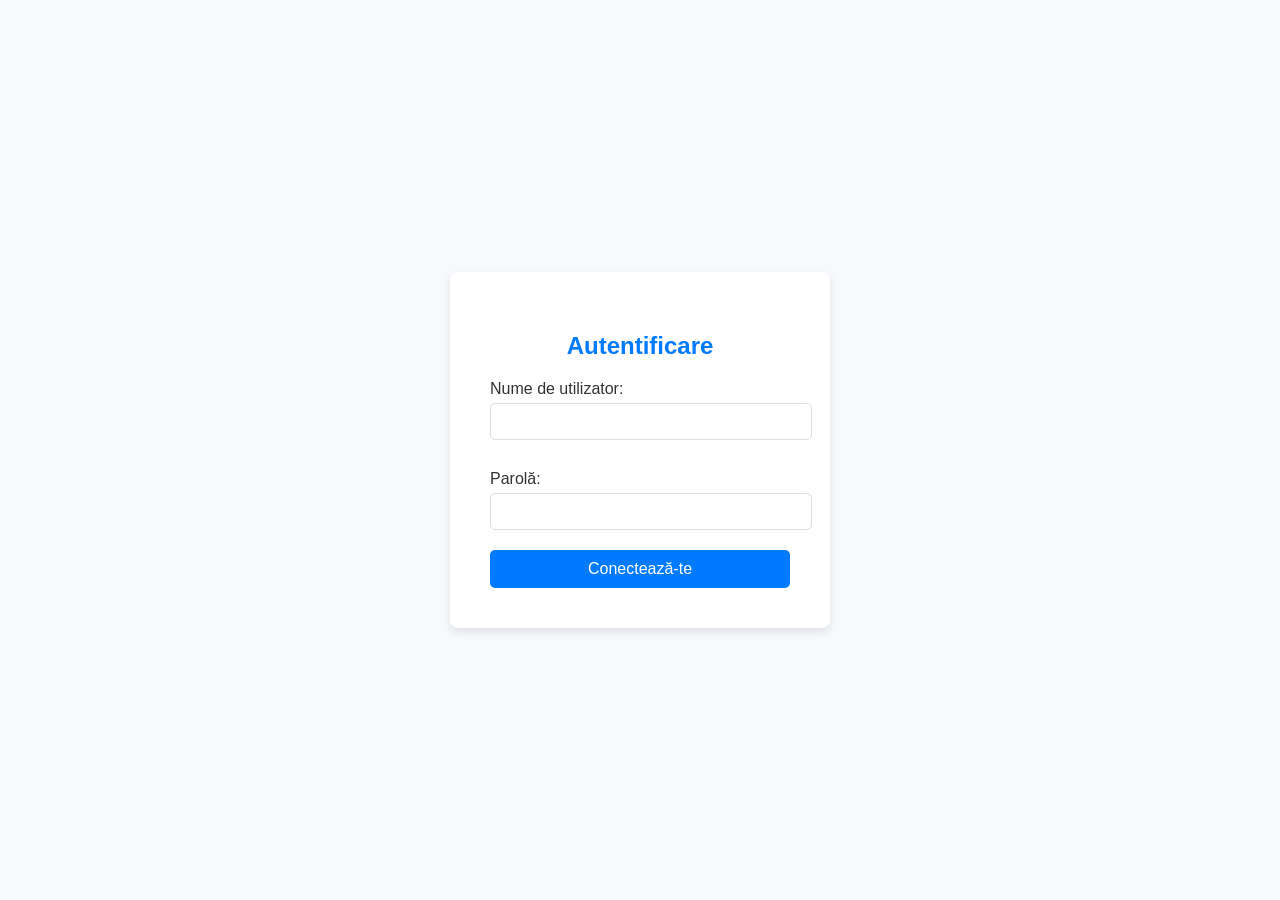
<file: index.html>
<!DOCTYPE html>
<html lang="ro">
<head>
    <meta charset="UTF-8">
    <meta name="viewport" content="width=device-width, initial-scale=1.0">
    <title>Autentificare</title>
    <link rel="stylesheet" href="index.css">
</head>
<body>
    <div class="login-container">
        <h2>Autentificare</h2>
        <form id="loginForm" onsubmit="return handleLogin()">
            <label for="username">Nume de utilizator:</label>
            <input type="text" id="username" name="username" required>

            <label for="password">Parolă:</label>
            <input type="password" id="password" name="password" required>

            <button type="submit">Conectează-te</button>
        </form>
        <p id="error-message" class="error-message" style="display: none;">Nume de utilizator sau parolă incorectă</p>
    </div>
    
    <script src="index.js"></script>
</body>
</html>
</file>
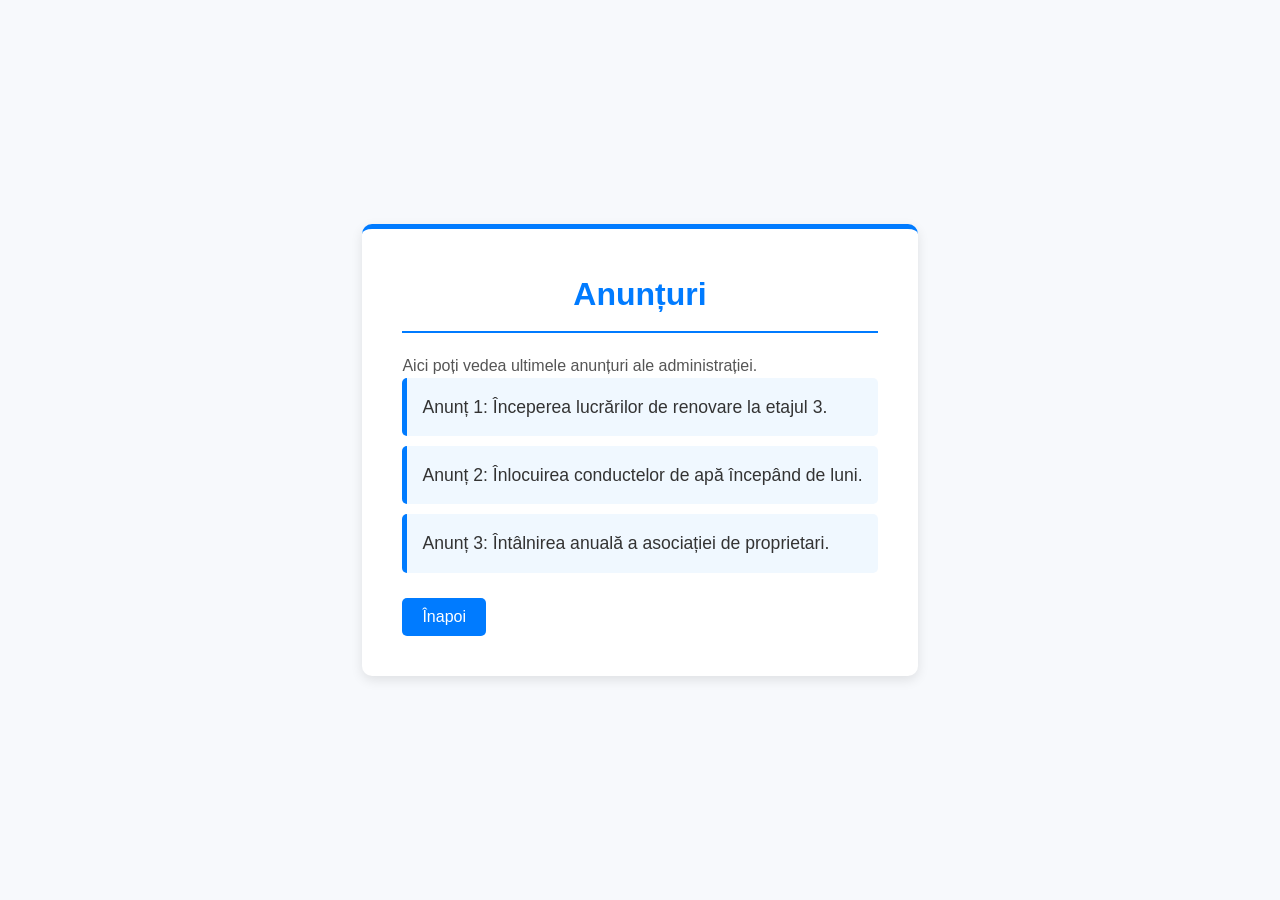
<file: announcements.html>
<!DOCTYPE html>
<html lang="ro">
<head>
    <meta charset="UTF-8">
    <meta name="viewport" content="width=device-width, initial-scale=1.0">
    <title>Anunțuri</title>
    <link rel="stylesheet" href="announcements.css">
</head>
<body>
    <div class="container">
        <h2>Anunțuri</h2>
        <p>Aici poți vedea ultimele anunțuri ale administrației.</p>
        
        <ul>
            <li>Anunț 1: Începerea lucrărilor de renovare la etajul 3.</li>
            <li>Anunț 2: Înlocuirea conductelor de apă începând de luni.</li>
            <li>Anunț 3: Întâlnirea anuală a asociației de proprietari.</li>
        </ul>

        <button class="back-button" onclick="window.history.back()">Înapoi</button>
    </div>
</body>
</html>
</file>
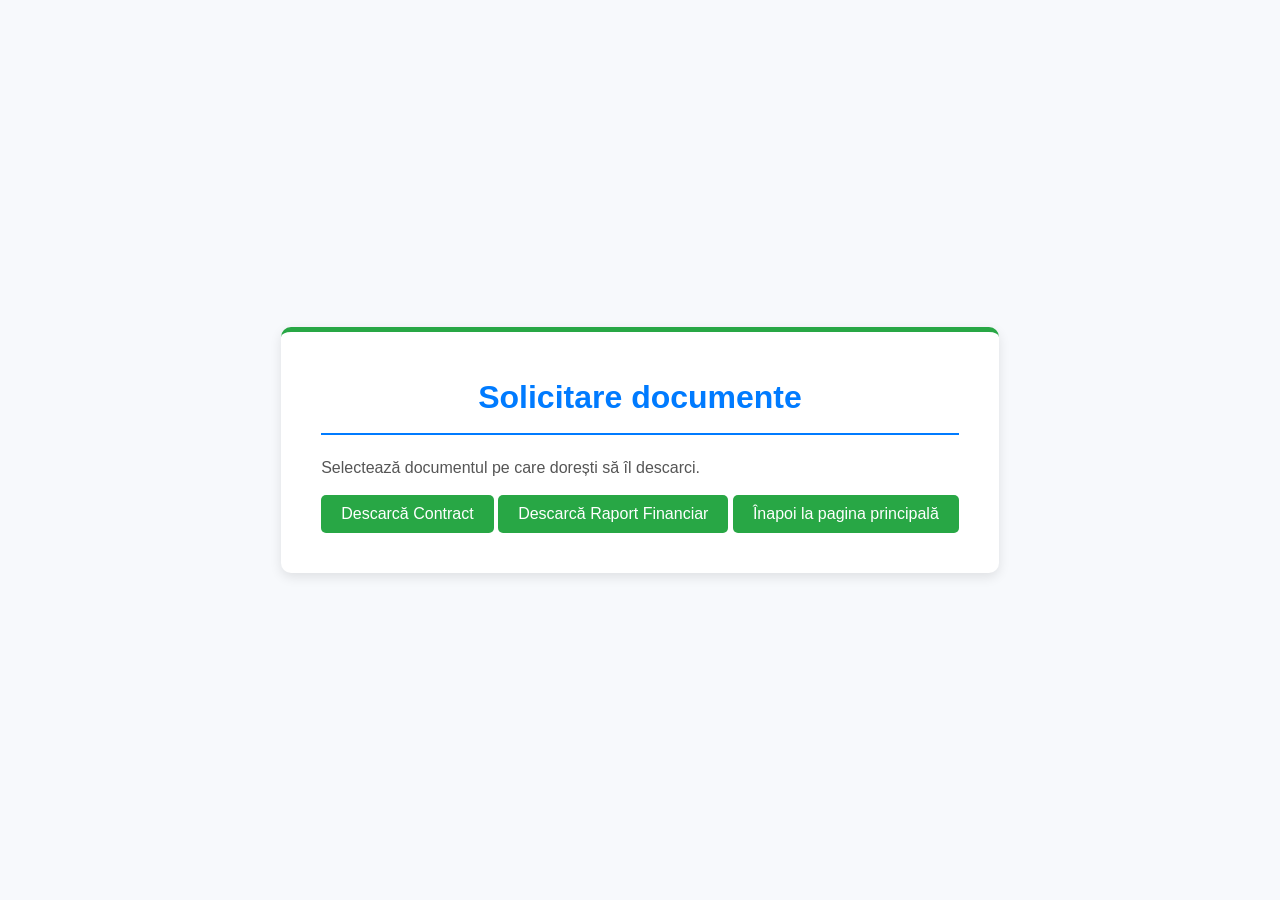
<file: document_requests.html>
<!DOCTYPE html>
<html lang="ro">
<head>
    <meta charset="UTF-8">
    <meta name="viewport" content="width=device-width, initial-scale=1.0">
    <title>Solicitare documente</title>
    <link rel="stylesheet" href="document_requests.css">
</head>
<body>
    <div class="container">
        <h2>Solicitare documente</h2>
        <p>Selectează documentul pe care dorești să îl descarci.</p>

        <button onclick="downloadDocument('contract')">Descarcă Contract</button>
        <button onclick="downloadDocument('raport')">Descarcă Raport Financiar</button>

        <p id="downloadMessage" style="display: none;">Documentul a fost descărcat cu succes.</p>
        <button id="backButton" onclick="window.location.href='login1.html'">Înapoi la pagina principală</button>
    </div>

    <script src="document_requests.js"></script>
</body>
</html>
</file>
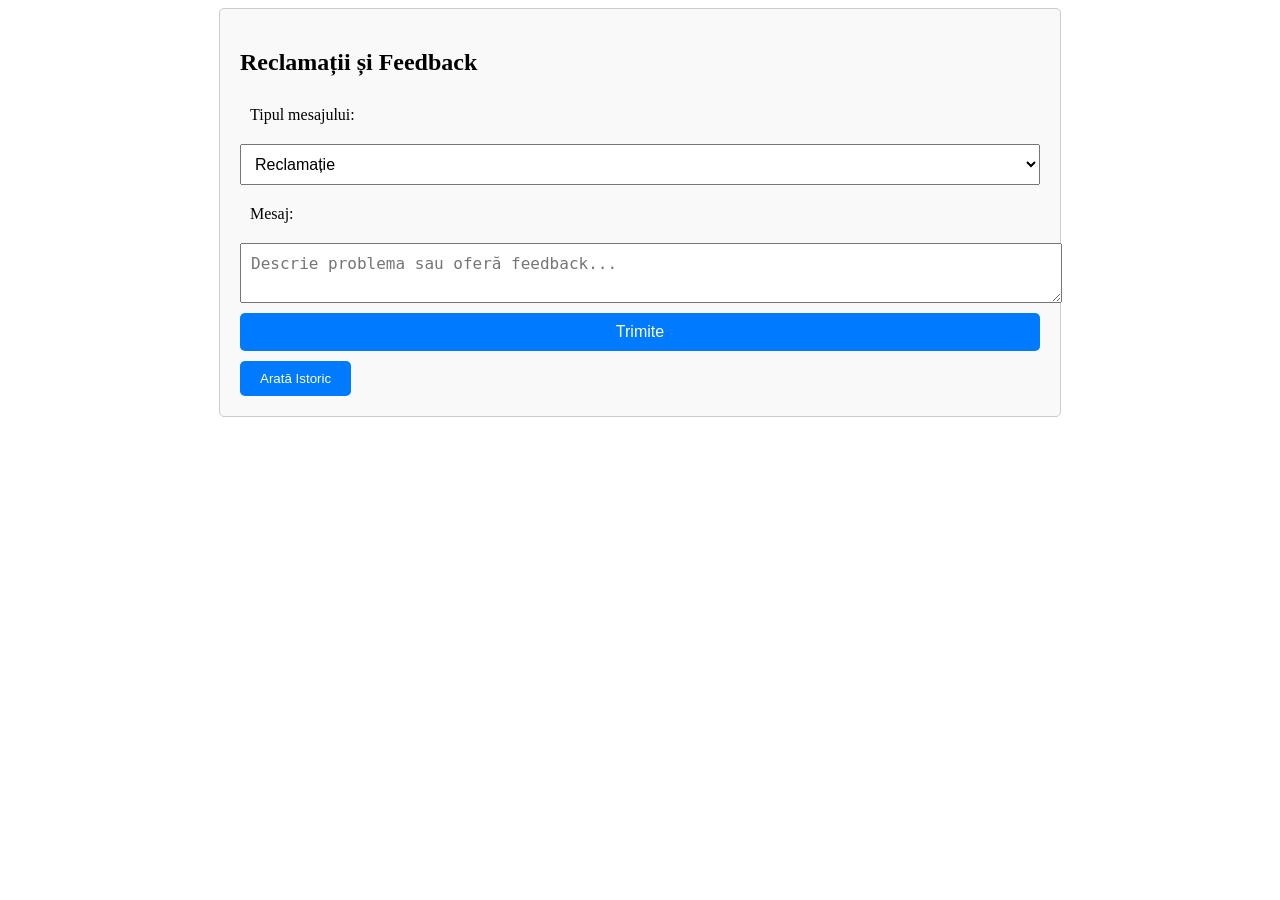
<file: feedback.html>
<!DOCTYPE html>
<html lang="ro">
<head>
    <meta charset="UTF-8">
    <meta name="viewport" content="width=device-width, initial-scale=1.0">
    <title>Reclamații și Feedback</title>
    <link rel="stylesheet" href="feedback.css">
</head>
<body>
    <div class="container">
        <h2>Reclamații și Feedback</h2>
        <form id="feedbackForm" onsubmit="return submitFeedback()">
            <label for="type">Tipul mesajului:</label>
            <select id="type" name="type" required>
                <option value="reclamatie">Reclamație</option>
                <option value="feedback">Feedback</option>
            </select>

            <label for="message">Mesaj:</label>
            <textarea id="message" name="message" placeholder="Descrie problema sau oferă feedback..." required></textarea>

            <button type="submit">Trimite</button>
        </form>

        <!-- Buton pentru istoricul reclamațiilor -->
        <button onclick="showFeedbackHistory()">Arată Istoric</button>

        <!-- Pop-up pentru afișarea istoricului -->
        <div id="feedbackHistoryModal" class="modal" style="display: none;">
            <div class="modal-content">
                <span class="close-button" onclick="closeFeedbackHistory()">&times;</span>
                <h3>Istoric Reclamații și Feedback</h3>
                <ul id="feedbackHistoryList">
                    <!-- Istoricul este generat dinamic -->
                </ul>
            </div>
        </div>
    </div>

    <script src="feedback.js"></script>
</body>
</html>
</file>
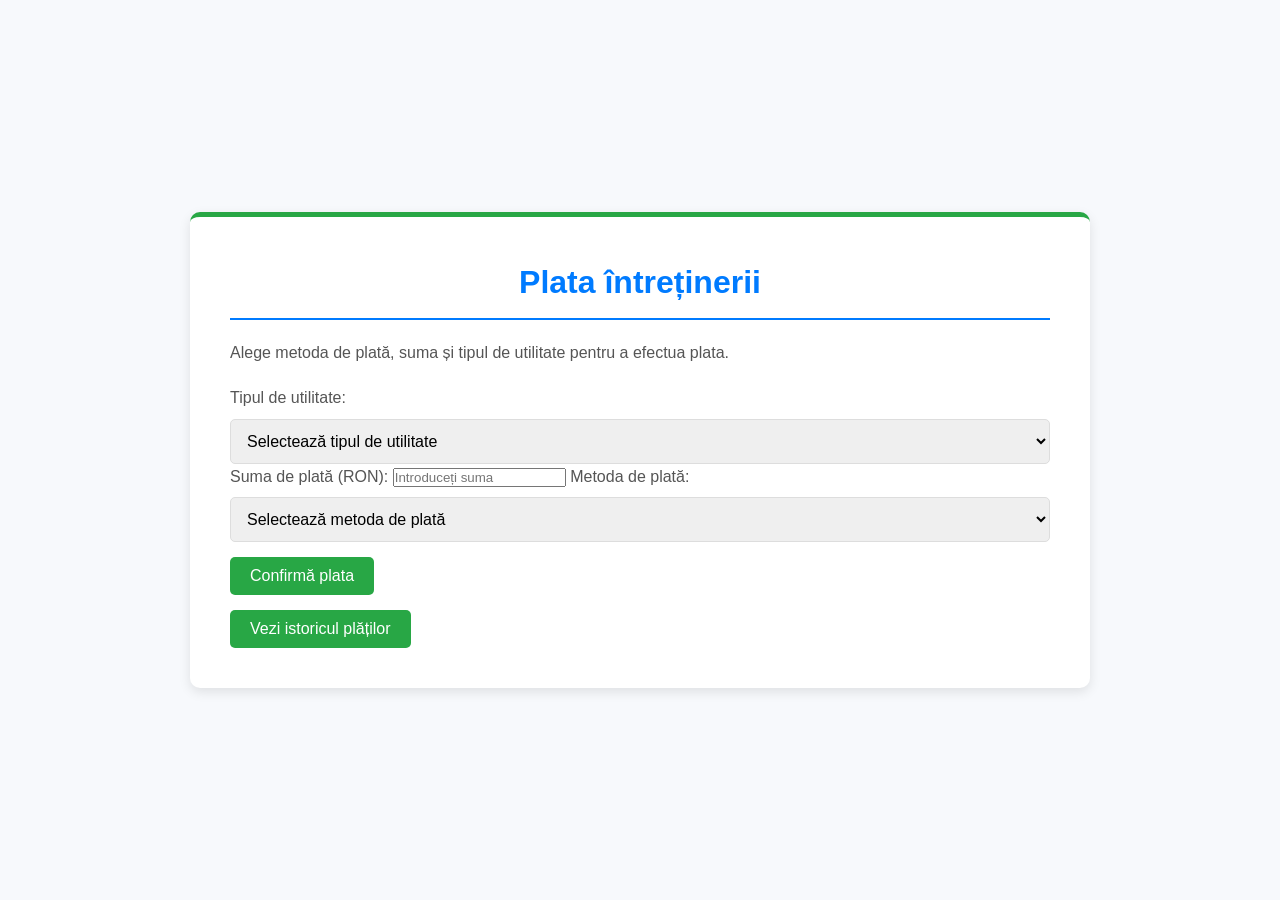
<file: maintenance_payment.html>
<!DOCTYPE html>
<html lang="ro">
<head>
    <meta charset="UTF-8">
    <meta name="viewport" content="width=device-width, initial-scale=1.0">
    <title>Plata întreținerii</title>
    <link rel="stylesheet" href="maintenance_payment.css">
</head>
<body>
    <div class="container">
        <h2>Plata întreținerii</h2>
        <p>Alege metoda de plată, suma și tipul de utilitate pentru a efectua plata.</p>
        
        <form id="paymentForm" onsubmit="return processPayment()">
            <label for="utilityType">Tipul de utilitate:</label>
            <select id="utilityType" name="utilityType" required>
                <option value="">Selectează tipul de utilitate</option>
                <option value="apa">Apă</option>
                <option value="gaz">Gaz</option>
                <option value="electricitate">Electricitate</option>
                <option value="intretinere_generala">Întreținere Generală</option>
            </select>

            <label for="amount">Suma de plată (RON):</label>
            <input type="number" id="amount" name="amount" min="1" placeholder="Introduceți suma" required>

            <label for="method">Metoda de plată:</label>
            <select id="method" name="method" onchange="togglePaymentFields()" required>
                <option value="">Selectează metoda de plată</option>
                <option value="card">Card de credit</option>
                <option value="transfer">Transfer bancar</option>
            </select>

            <!-- Câmpurile pentru Card de Credit -->
            <div id="cardFields" style="display: none;">
                <label for="cardNumber">Număr de card:</label>
                <input type="text" id="cardNumber" name="cardNumber" pattern="[0-9]{16}" placeholder="1234 5678 9012 3456">

                <label for="expiryDate">Data de expirare:</label>
                <input type="text" id="expiryDate" name="expiryDate" placeholder="MM/YY" pattern="(0[1-9]|1[0-2])\/[0-9]{2}">

                <label for="cvv">CVV:</label>
                <input type="text" id="cvv" name="cvv" pattern="[0-9]{3}" placeholder="123">
            </div>

            <!-- Câmpurile pentru Transfer Bancar -->
            <div id="transferFields" style="display: none;">
                <p>Detalii pentru transfer bancar:</p>
                <p><strong>IBAN:</strong> RO49 AAAA 1B31 0075 9384 0000</p>
                <p><strong>Banca:</strong> Banca Exemple SA</p>
            </div>

            <button type="submit">Confirmă plata</button>
        </form>

        <p id="confirmationMessage" style="display: none;"></p>
        <button id="downloadReceipt" style="display: none;" onclick="downloadReceipt()">Descarcă chitanța</button>
        <button id="backToMain" style="display: none;" onclick="window.location.href='login1.html'">Înapoi la pagina principală</button>
        <button onclick="window.location.href='payment_history.html'">Vezi istoricul plăților</button>

    </div>

    <script src="maintenance_payment.js"></script>
</body>
</html>
</file>
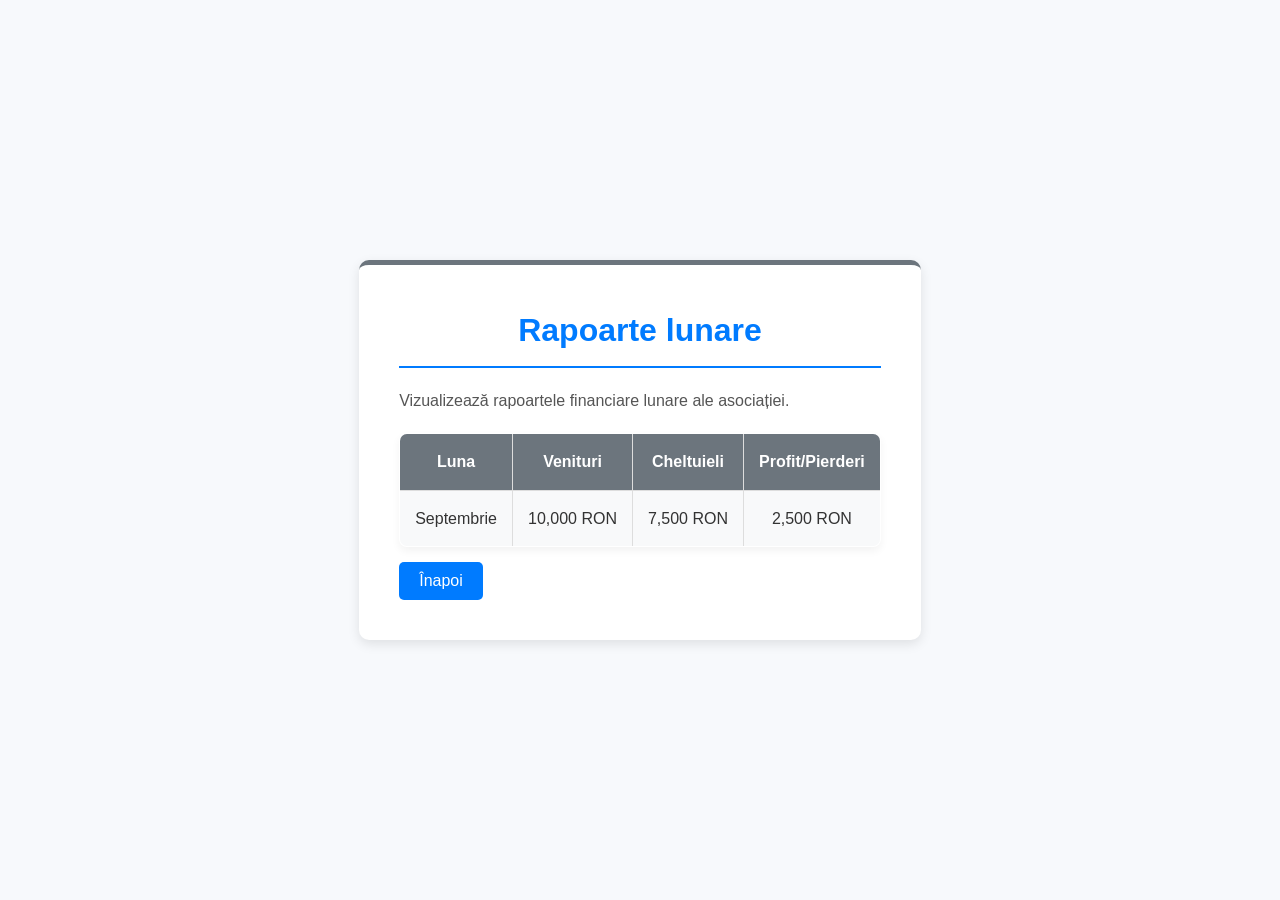
<file: monthly_reports.html>
<!DOCTYPE html>
<html lang="ro">
<head>
    <meta charset="UTF-8">
    <meta name="viewport" content="width=device-width, initial-scale=1.0">
    <title>Rapoarte lunare</title>
    <link rel="stylesheet" href="monthly_reports.css">
</head>
<body>
    <div class="container">
        <h2>Rapoarte lunare</h2>
        <p>Vizualizează rapoartele financiare lunare ale asociației.</p>
        
        <table>
            <tr>
                <th>Luna</th>
                <th>Venituri</th>
                <th>Cheltuieli</th>
                <th>Profit/Pierderi</th>
            </tr>
            <tr>
                <td>Septembrie</td>
                <td>10,000 RON</td>
                <td>7,500 RON</td>
                <td>2,500 RON</td>
            </tr>
            <!-- Mai multe rânduri pot fi adăugate aici -->
        </table>

        <button class="back-button" onclick="window.history.back()">Înapoi</button>
    </div>
</body>
</html>
</file>
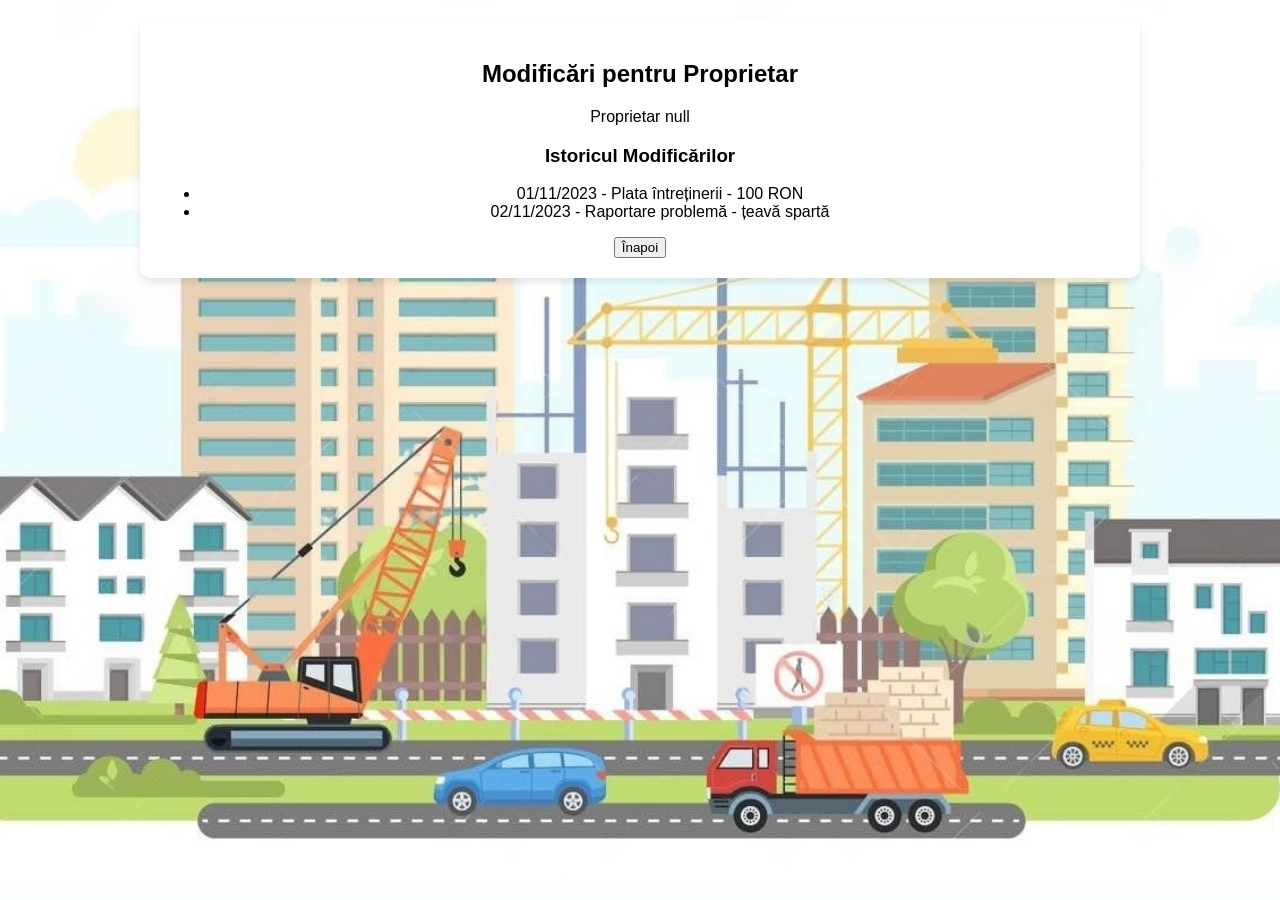
<file: owner_details.html>
<!DOCTYPE html>
<html lang="ro">
<head>
    <meta charset="UTF-8">
    <meta name="viewport" content="width=device-width, initial-scale=1.0">
    <title>Detalii Proprietar</title>
    <link rel="stylesheet" href="styles.css">
</head>
<body>
    <div class="container">
        <h2>Modificări pentru Proprietar</h2>
        <p id="owner-name">Proprietar</p>

        <h3>Istoricul Modificărilor</h3>
        <ul id="modification-list">
            <!-- Lista de modificări pentru acest proprietar -->
            <li>01/11/2023 - Plata întreținerii - 100 RON</li>
            <li>02/11/2023 - Raportare problemă - țeavă spartă</li>
            <!-- Alte modificări -->
        </ul>

        <button onclick="window.history.back()">Înapoi</button>
    </div>

    <script>
        // Script pentru preluarea detaliilor în funcție de parametru
        document.addEventListener("DOMContentLoaded", () => {
            const urlParams = new URLSearchParams(window.location.search);
            const ownerId = urlParams.get("ownerId");
            const ownerName = `Proprietar ${ownerId}`;
            document.getElementById("owner-name").innerText = ownerName;
        });
    </script>
</body>
</html>
</file>
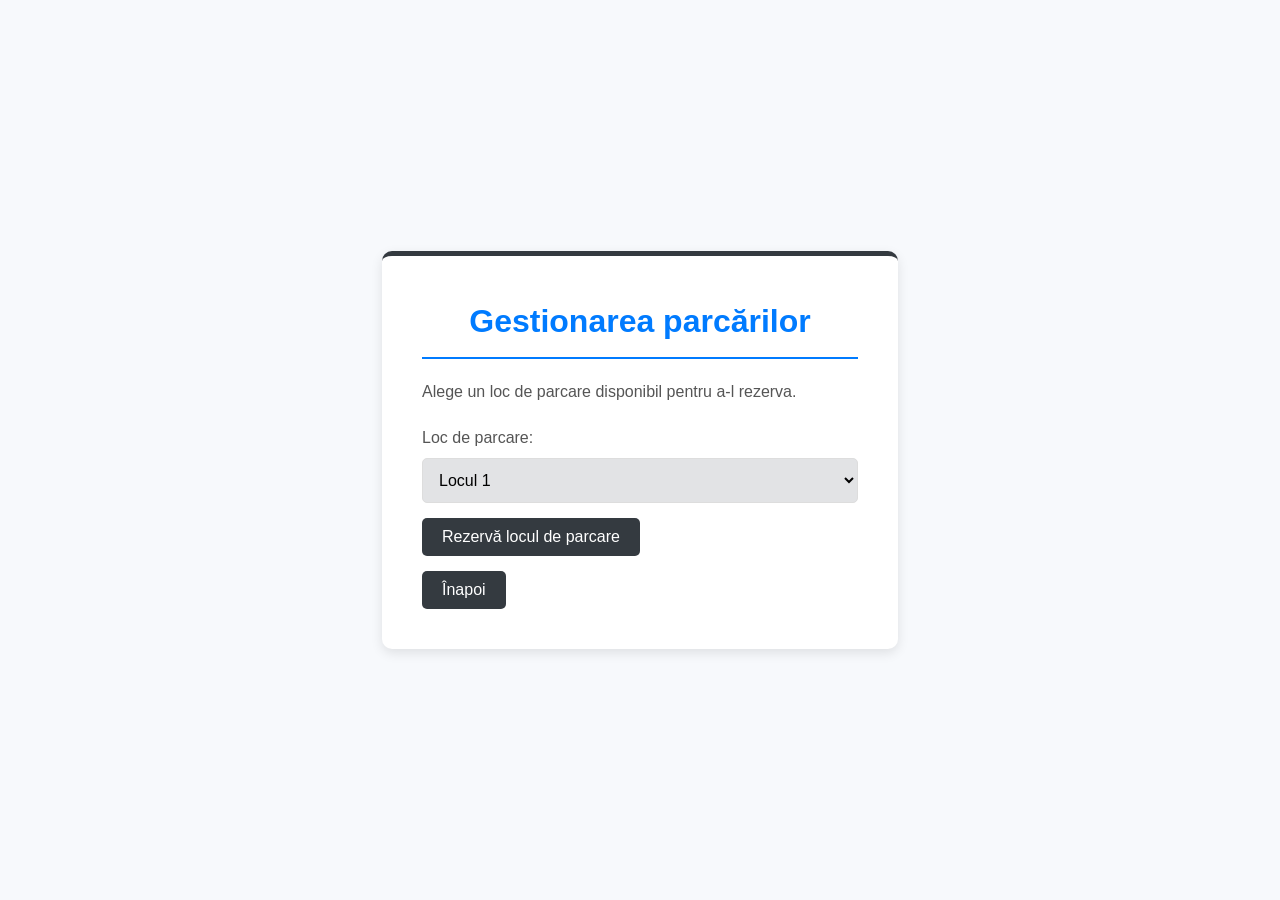
<file: parking_management.html>
<!DOCTYPE html>
<html lang="ro">
<head>
    <meta charset="UTF-8">
    <meta name="viewport" content="width=device-width, initial-scale=1.0">
    <title>Gestionarea parcărilor</title>
    <link rel="stylesheet" href="parking_management.css">
</head>
<body>
    <div class="container">
        <h2>Gestionarea parcărilor</h2>
        <p>Alege un loc de parcare disponibil pentru a-l rezerva.</p>
        
        <form action="#" method="post">
            <label for="parking_spot">Loc de parcare:</label>
            <select id="parking_spot" name="parking_spot">
                <option value="1">Locul 1</option>
                <option value="2">Locul 2</option>
                <option value="3">Locul 3</option>
                <!-- Alte locuri de parcare -->
            </select>

            <button type="submit">Rezervă locul de parcare</button>
        </form>

        <button class="back-button" onclick="window.history.back()">Înapoi</button>
    </div>
</body>
</html>
</file>
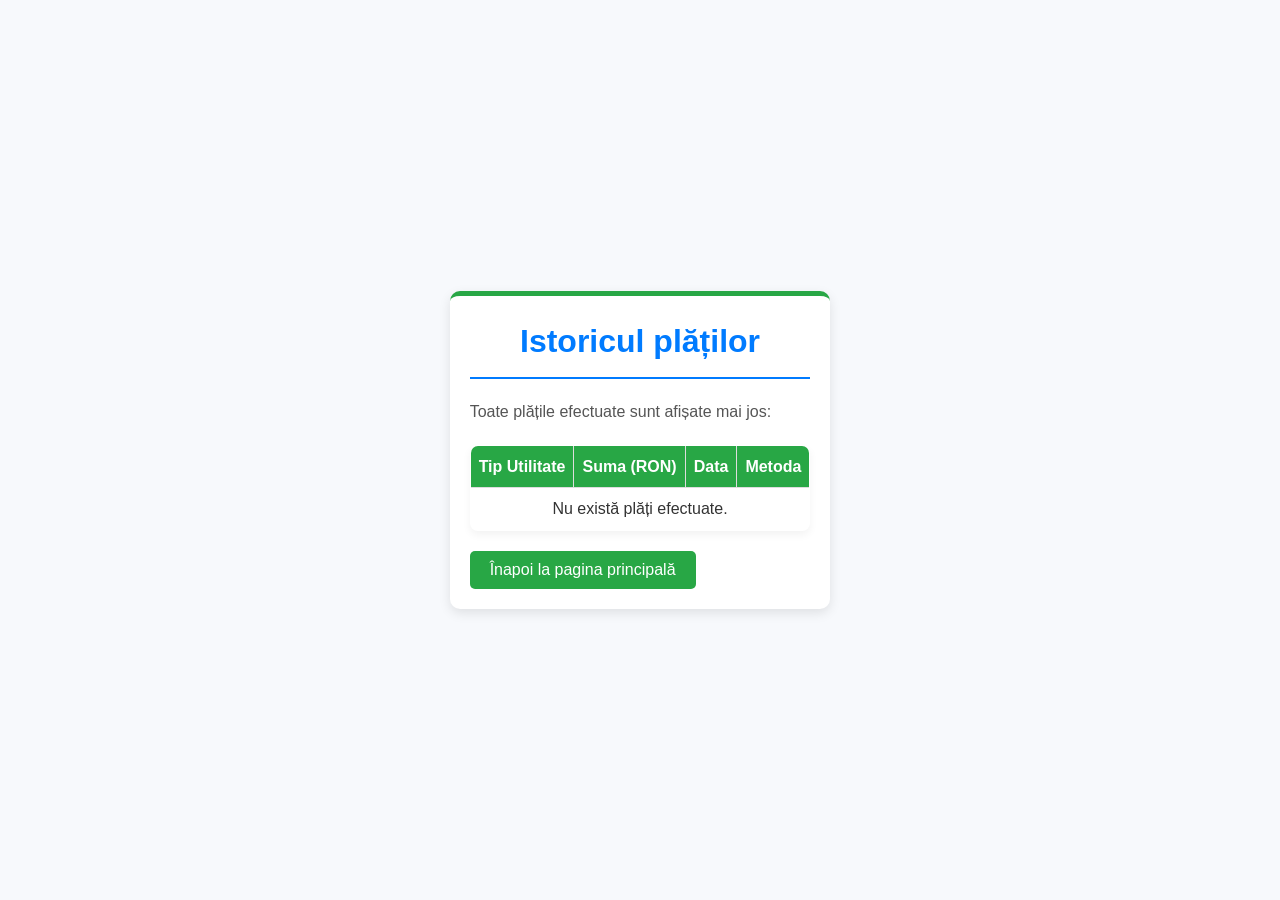
<file: payment_history.html>
<!DOCTYPE html>
<html lang="ro">
<head>
    <meta charset="UTF-8">
    <meta name="viewport" content="width=device-width, initial-scale=1.0">
    <title>Istoricul plăților</title>
    <link rel="stylesheet" href="payment_history.css">
</head>
<body>
    <div class="container">
        <h2>Istoricul plăților</h2>
        <p>Toate plățile efectuate sunt afișate mai jos:</p>

        <table id="paymentTable">
            <thead>
                <tr>
                    <th>Tip Utilitate</th>
                    <th>Suma (RON)</th>
                    <th>Data</th>
                    <th>Metoda</th>
                </tr>
            </thead>
            <tbody>
                <!-- Rândurile sunt generate din Local Storage -->
            </tbody>
        </table>

        <button onclick="window.location.href='login1.html'">Înapoi la pagina principală</button>
    </div>

    <script src="payment_history.js"></script>
</body>
</html>
</file>
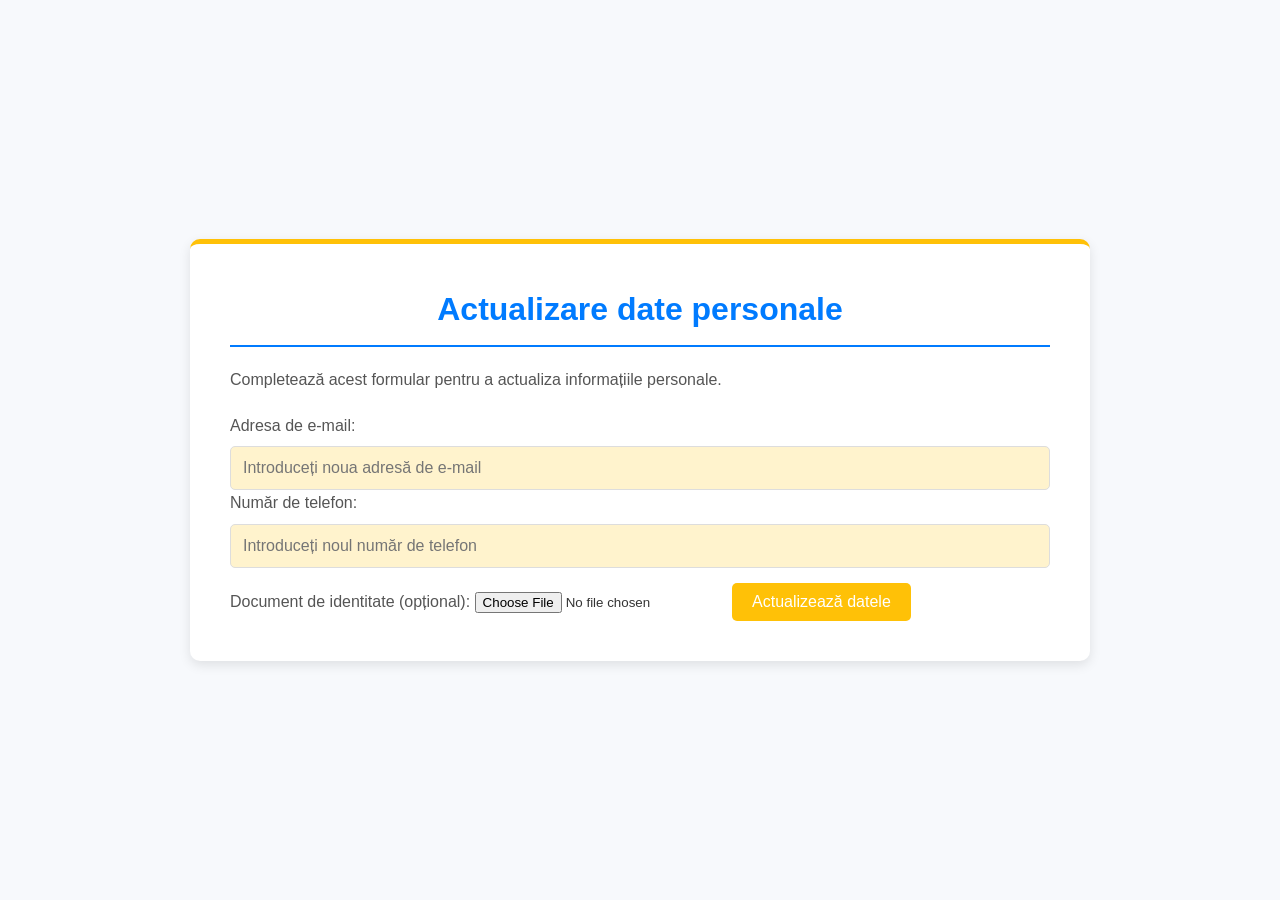
<file: personal_data_update.html>
<!DOCTYPE html>
<html lang="ro">
<head>
    <meta charset="UTF-8">
    <meta name="viewport" content="width=device-width, initial-scale=1.0">
    <title>Actualizare date personale</title>
    <link rel="stylesheet" href="personal_data_update.css">
</head>
<body>
    <div class="container">
        <h2>Actualizare date personale</h2>
        <p>Completează acest formular pentru a actualiza informațiile personale.</p>

        <form id="updateForm" onsubmit="return updateData()">
            <label for="email">Adresa de e-mail:</label>
            <input type="email" id="email" name="email" placeholder="Introduceți noua adresă de e-mail" required>

            <label for="phone">Număr de telefon:</label>
            <input type="text" id="phone" name="phone" placeholder="Introduceți noul număr de telefon" required>

            <label for="idProof">Document de identitate (opțional):</label>
            <input type="file" id="idProof" name="idProof" accept="image/*">

            <button type="submit">Actualizează datele</button>
        </form>

        <!-- Mesajul de succes care va apărea după trimitere -->
        <p id="updateMessage" style="display: none; color: green; font-weight: bold;">Datele au fost actualizate cu succes!</p>
        <button id="backButton" onclick="window.location.href='index.html'" style="display: none;">Înapoi la pagina principală</button>
    </div>

    <script src="personal_data_update.js"></script>
</body>
</html>
</file>
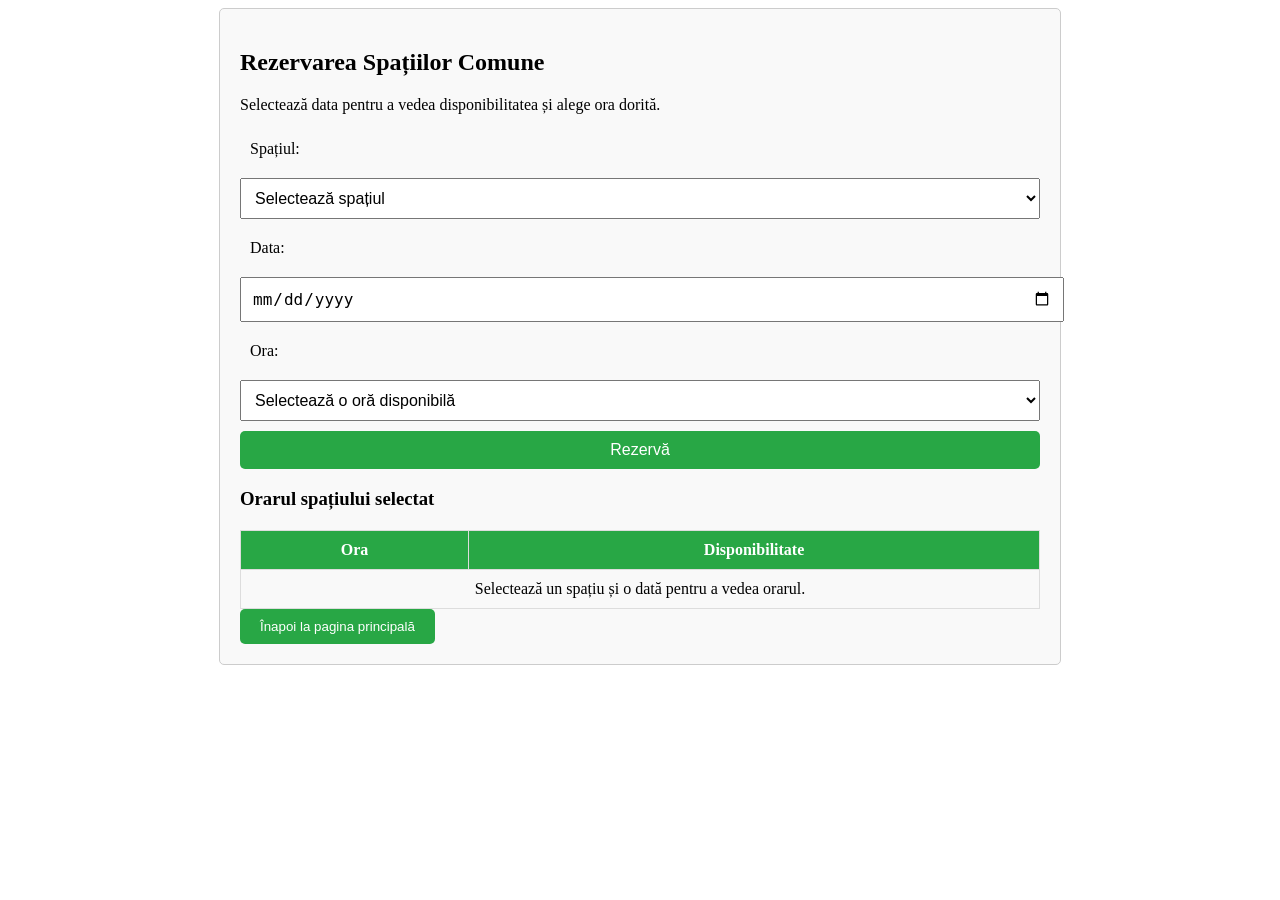
<file: reservations.html>
<!DOCTYPE html>
<html lang="ro">
<head>
    <meta charset="UTF-8">
    <meta name="viewport" content="width=device-width, initial-scale=1.0">
    <title>Rezervarea Spațiilor Comune</title>
    <link rel="stylesheet" href="reservations.css">
</head>
<body>
    <div class="container">
        <h2>Rezervarea Spațiilor Comune</h2>
        <p>Selectează data pentru a vedea disponibilitatea și alege ora dorită.</p>

        <!-- Formular pentru selectarea spațiului și datei -->
        <form id="reservationForm" onsubmit="return makeReservation()">
            <label for="space">Spațiul:</label>
            <select id="space" name="space" required onchange="updateSchedule()">
                <option value="">Selectează spațiul</option>
                <option value="sala_evenimente">Sală de evenimente</option>
                <option value="teren_sport">Teren de sport</option>
            </select>

            <label for="date">Data:</label>
            <input type="date" id="date" name="date" required onchange="updateSchedule()">

            <label for="time">Ora:</label>
            <select id="time" name="time" required>
                <option value="">Selectează o oră disponibilă</option>
            </select>

            <button type="submit">Rezervă</button>
        </form>

        <!-- Tabel pentru afișarea disponibilității -->
        <h3>Orarul spațiului selectat</h3>
        <table id="scheduleTable">
            <thead>
                <tr>
                    <th>Ora</th>
                    <th>Disponibilitate</th>
                </tr>
            </thead>
            <tbody>
                <!-- Conținut generat din JavaScript -->
            </tbody>
        </table>
        <button onclick="window.location.href='index.html'">Înapoi la pagina principală</button>
    </div>

    <script src="reservations.js"></script>
</body>
</html>
</file>
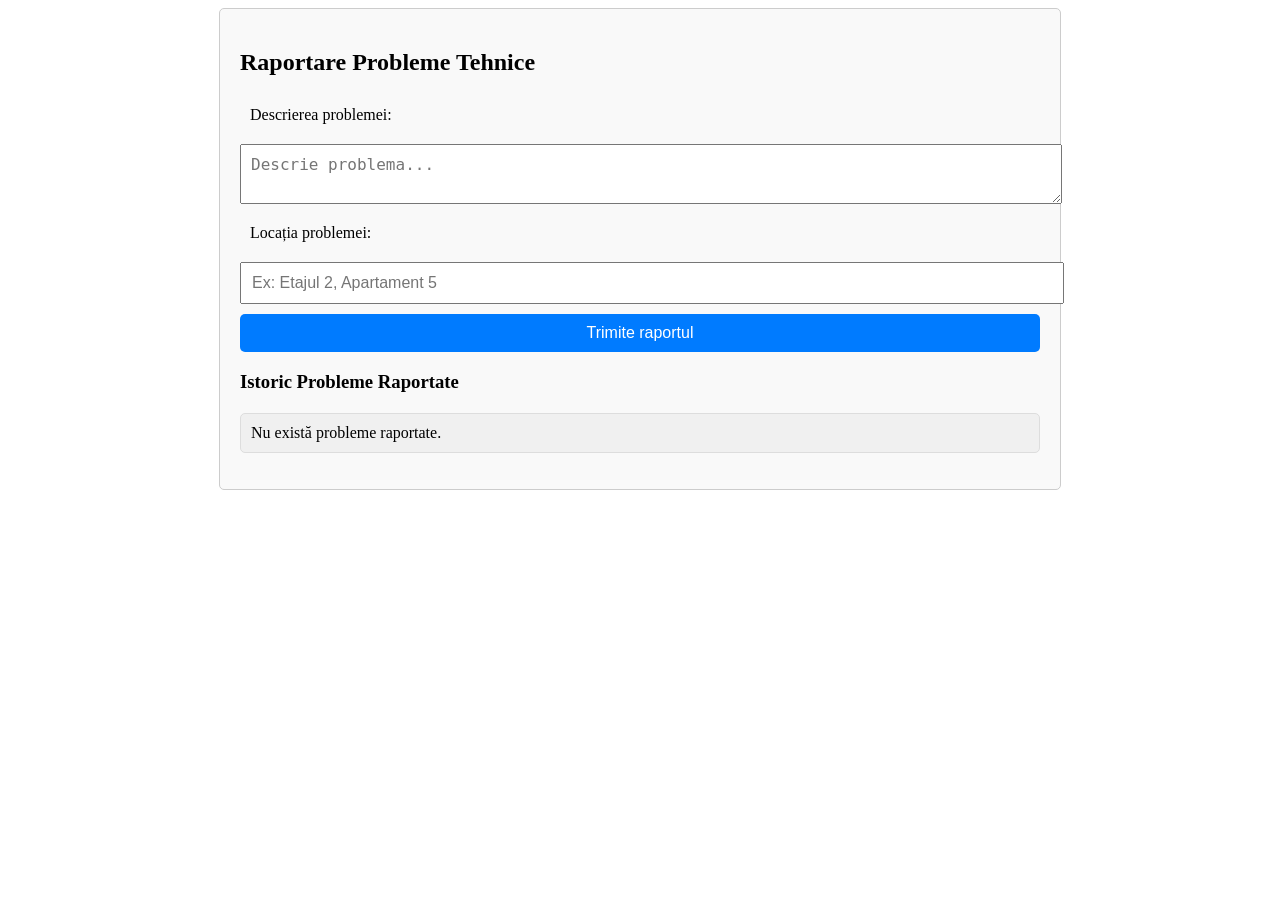
<file: technical_issues.html>
<!DOCTYPE html>
<html lang="ro">
<head>
    <meta charset="UTF-8">
    <meta name="viewport" content="width=device-width, initial-scale=1.0">
    <title>Raportare Probleme Tehnice</title>
    <link rel="stylesheet" href="technical_issues.css">
</head>
<body>
    <div class="container">
        <h2>Raportare Probleme Tehnice</h2>
        <form id="reportForm" onsubmit="return reportIssue()">
            <label for="description">Descrierea problemei:</label>
            <textarea id="description" name="description" placeholder="Descrie problema..." required></textarea>

            <label for="location">Locația problemei:</label>
            <input type="text" id="location" name="location" placeholder="Ex: Etajul 2, Apartament 5" required>

            <button type="submit">Trimite raportul</button>
        </form>

        <!-- Istoric Probleme -->
        <h3>Istoric Probleme Raportate</h3>
        <ul id="historyList">
            <!-- Istoricul este generat dinamic -->
        </ul>
    </div>

    <script src="technical_issues.js"></script>
</body>
</html>
</file>
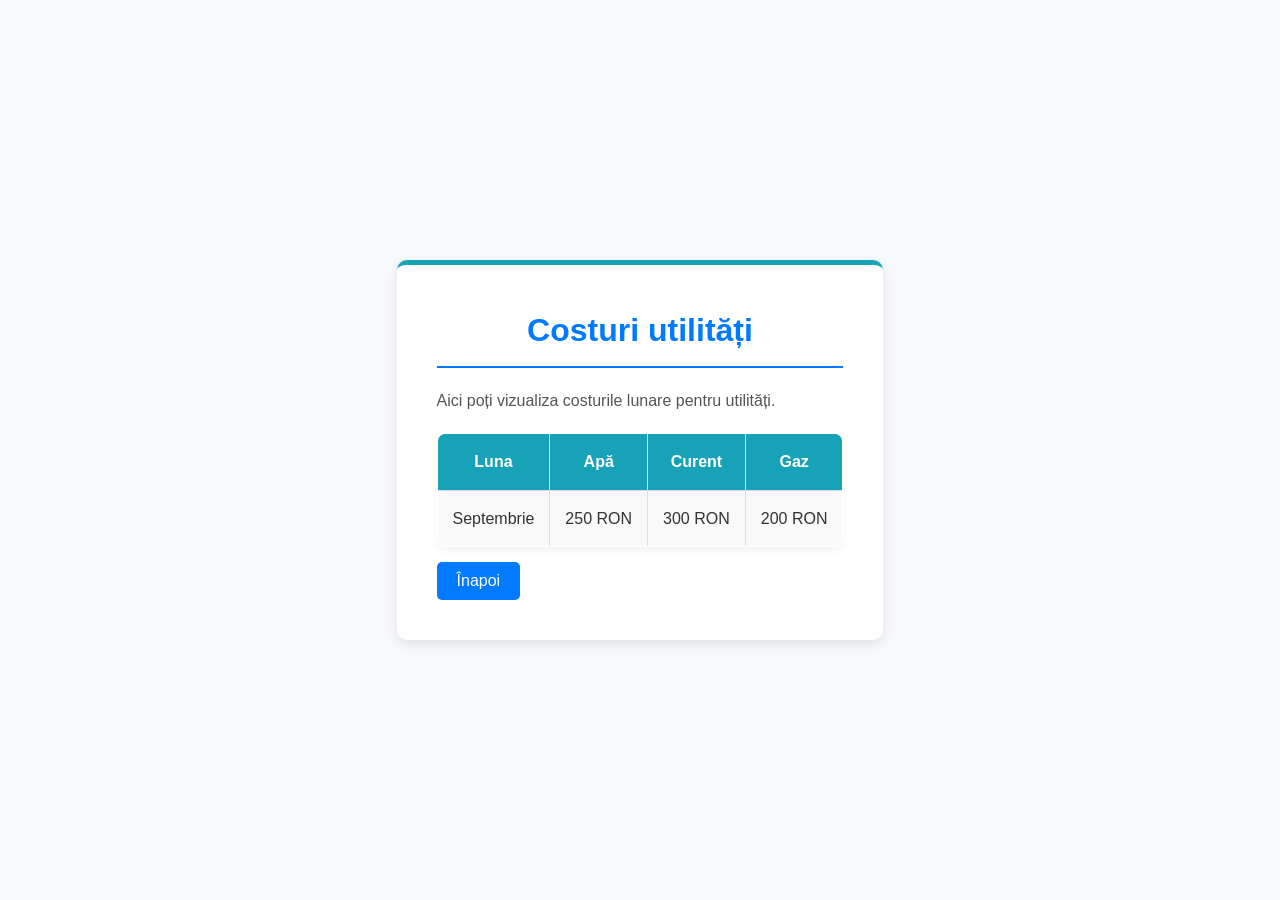
<file: utility_costs.html>
<!DOCTYPE html>
<html lang="ro">
<head>
    <meta charset="UTF-8">
    <meta name="viewport" content="width=device-width, initial-scale=1.0">
    <title>Costuri utilități</title>
    <link rel="stylesheet" href="utility_costs.css">
</head>
<body>
    <div class="container">
        <h2>Costuri utilități</h2>
        <p>Aici poți vizualiza costurile lunare pentru utilități.</p>
        
        <table>
            <tr>
                <th>Luna</th>
                <th>Apă</th>
                <th>Curent</th>
                <th>Gaz</th>
            </tr>
            <tr>
                <td>Septembrie</td>
                <td>250 RON</td>
                <td>300 RON</td>
                <td>200 RON</td>
            </tr>
            <!-- Alte rânduri pot fi adăugate aici -->
        </table>

        <button class="back-button" onclick="window.history.back()">Înapoi</button>
    </div>
</body>
</html>
</file>
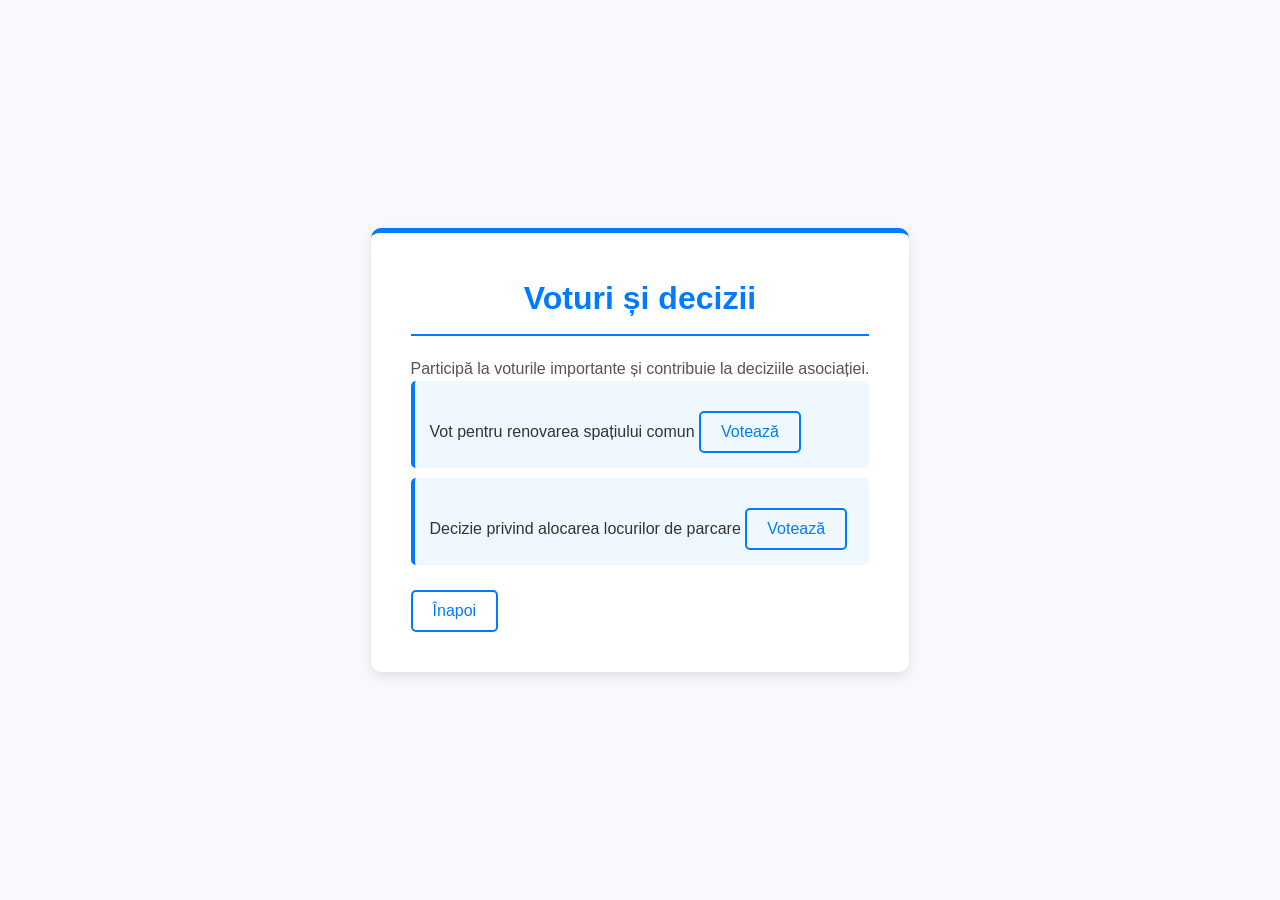
<file: votes_decisions.html>
<!DOCTYPE html>
<html lang="ro">
<head>
    <meta charset="UTF-8">
    <meta name="viewport" content="width=device-width, initial-scale=1.0">
    <title>Voturi și decizii</title>
    <link rel="stylesheet" href="votes_decisions.css">
</head>
<body>
    <div class="container">
        <h2>Voturi și decizii</h2>
        <p>Participă la voturile importante și contribuie la deciziile asociației.</p>
        
        <ul>
            <li>Vot pentru renovarea spațiului comun <button type="button">Votează</button></li>
            <li>Decizie privind alocarea locurilor de parcare <button type="button">Votează</button></li>
        </ul>

        <button class="back-button" onclick="window.history.back()">Înapoi</button>
    </div>
</body>
</html>
</file>
<file: index.css>
body {
    display: flex;
    justify-content: center;
    align-items: center;
    height: 100vh;
    margin: 0;
    background-color: #f7f9fc;
    font-family: Arial, sans-serif;
}

.login-container {
    width: 300px;
    padding: 40px;
    background-color: #ffffff;
    border-radius: 8px;
    box-shadow: 0 4px 8px rgba(0, 0, 0, 0.1);
    text-align: center;
}

h2 {
    margin-bottom: 20px;
    color: #007bff;
}

label {
    display: block;
    text-align: left;
    margin-top: 10px;
    color: #333;
}

input[type="text"],
input[type="password"] {
    width: 100%;
    padding: 10px;
    margin-top: 5px;
    margin-bottom: 20px;
    border: 1px solid #ddd;
    border-radius: 5px;
}

button {
    width: 100%;
    padding: 10px;
    background-color: #007bff;
    border: none;
    border-radius: 5px;
    color: #fff;
    font-size: 1rem;
    cursor: pointer;
    transition: background-color 0.3s ease;
}

button:hover {
    background-color: #0056b3;
}

.error-message {
    color: #dc3545;
    margin-top: 10px;
}
</file>
<file: announcements.css>
@import url('base.css');

.container {
    border-top: 5px solid #007bff;
}

ul li {
    border-left: 5px solid #007bff;
    font-size: 1.1rem;
    font-weight: 500;
}
</file>
<file: document_requests.css>
@import url('base.css');

.container {
    border-top: 5px solid #28a745;
}

select {
    background-color: #d4edda;
}

button {
    background-color: #28a745;
}
</file>
<file: feedback.css>
.container {
    max-width: 800px;
    margin: auto;
    padding: 20px;
    border: 1px solid #ccc;
    border-radius: 5px;
    background-color: #f9f9f9;
}

form label, form select, form textarea, form button {
    display: block;
    margin-bottom: 10px;
    width: 100%;
    padding: 10px;
    font-size: 1rem;
}

button {
    padding: 10px 20px;
    background-color: #007bff;
    color: white;
    border: none;
    border-radius: 5px;
    cursor: pointer;
}

button:hover {
    background-color: #0056b3;
}

/* Stilizare pop-up modal */
.modal {
    position: fixed;
    top: 0;
    left: 0;
    width: 100%;
    height: 100%;
    background-color: rgba(0, 0, 0, 0.5);
    display: flex;
    justify-content: center;
    align-items: center;
}

.modal-content {
    background-color: white;
    padding: 20px;
    border-radius: 5px;
    max-width: 500px;
    width: 100%;
    text-align: center;
}

.close-button {
    position: absolute;
    top: 10px;
    right: 10px;
    font-size: 1.5rem;
    cursor: pointer;
}

ul {
    list-style-type: none;
    padding: 0;
    margin-top: 20px;
}

ul li {
    padding: 10px;
    margin-bottom: 5px;
    background-color: #f0f0f0;
    border: 1px solid #ddd;
    border-radius: 5px;
}
</file>
<file: maintenance_payment.css>
@import url('base.css');

.container {
    border-top: 5px solid #28a745;
}

button {
    background-color: #28a745;
}

button:hover {
    background-color: #218838;
}

#confirmationMessage {
    margin-top: 20px;
    font-weight: bold;
}

#downloadReceipt, #backToMain {
    margin-top: 10px;
}
</file>
<file: monthly_reports.css>
@import url('base.css');

.container {
    border-top: 5px solid #6c757d;
}

table th {
    background-color: #6c757d;
}

table tr:nth-child(even) {
    background-color: #f8f9fa;
}

table tr:nth-child(odd) {
    background-color: #e9ecef;
}
</file>
<file: styles.css>
* {
    box-sizing: border-box;
}

body {
    font-family: Arial, sans-serif;
    margin: 0;
    padding: 0;
    background-image: url('images/backround.jpg');
    background-size: cover;
    background-repeat: no-repeat;
    background-position: center;
    display: flex;
    flex-direction: column;
    align-items: center;
    min-height: 100vh;
}

/* Stilizare pentru container */
.container {
    width: 90%;
    max-width: 1000px;
    text-align: center;
    background-color: #ffffff;
    padding: 20px;
    border-radius: 10px;
    box-shadow: 0 4px 8px rgba(0, 0, 0, 0.1);
    margin-top: 20px;
}

/* Stil pentru titlul principal */
h1 {
    color: #007bff;
    font-size: 28px;
    text-shadow: 1px 1px 2px rgba(0, 0, 0, 0.1);
}

/* Stil pentru coloane și cartonașe */
.row {
    display: flex;
    justify-content: space-between;
}

.column {
    width: 48%;
}

/* Cartonașe cu efect de umbră și stiluri de hover */
.card {
    background-color: #fff3c7;
    border: 1px solid #ffcb77;
    padding: 15px;
    margin: 10px 0;
    border-radius: 8px;
    cursor: pointer;
    transition: transform 0.2s ease, box-shadow 0.2s ease;
}

.card h2 {
    color: #ff5400;
    font-size: 18px;
}

.card:hover {
    transform: scale(1.02);
    box-shadow: 0 4px 10px rgba(0, 0, 0, 0.15);
    background-color: #ffe8a3;
}

.dropdown {
    display: none;
    margin-top: 10px;
    background-color: #ffecd6;
    padding: 10px;
    border-radius: 4px;
    border: 1px solid #ffcb77;
}

.dropdown p {
    margin: 5px 0;
    color: #333;
    font-size: 14px;
    cursor: pointer;
    padding: 5px;
    border-radius: 4px;
    transition: background-color 0.2s ease;
}

.dropdown p:hover {
    background-color: #ffcb77;
    color: #fff;
}

/* Modal styles */
.modal-content button {
    display: block;
    width: 100%;
    padding: 15px;
    margin-top: 20px;
    font-size: 18px;
    font-weight: bold;
    color: white;
    background-color: #007bff;
    border: none;
    border-radius: 5px;
    cursor: pointer;
    transition: background-color 0.3s ease, transform 0.2s ease;
}

.modal-content button:hover {
    background-color: #0056b3;
    transform: scale(1.05);
}

.modal-content button:focus {
    outline: none;
    box-shadow: 0 0 5px #0056b3;
}

/* Pop-up modal pentru subsecțiuni */
.modal {
    display: none;
    position: fixed;
    z-index: 1000;
    left: 0;
    top: 0;
    width: 100%;
    height: 100%;
    background-color: rgba(0, 0, 0, 0.5);
    justify-content: center;
    align-items: center;
}

.modal-content {
    background-color: #fff;
    padding: 20px;
    border-radius: 8px;
    width: 80%;
    max-width: 600px;
    box-shadow: 0 4px 8px rgba(0, 0, 0, 0.2);
    text-align: left;
}

.close-button {
    color: #aaa;
    font-size: 28px;
    font-weight: bold;
    float: right;
    cursor: pointer;
}

.close-button:hover {
    color: #000;
}

/* Animation for modal fade-in */
@keyframes fadeIn {
    from { opacity: 0; }
    to { opacity: 1; }
}

/* Animation for dropdown */
@keyframes fadeSlideDown {
    from {
        opacity: 0;
        transform: translateY(-10px);
    }
    to {
        opacity: 1;
        transform: translateY(0);
    }
}

/* Zoom effect for modal */
.modal-content {
    animation: fadeInZoom 0.3s ease;
}

@keyframes fadeInZoom {
    from {
        opacity: 0;
        transform: scale(0.95);
    }
    to {
        opacity: 1;
        transform: scale(1);
    }
}

/* Hover effects for dropdown items */
.dropdown p:hover {
    background-color: #ffb347;
    color: #fff;
    transform: scale(1.05);
    transition: all 0.2s ease;
}

/* Active card highlight */
.card.active {
    background-color: #ffebb3;
    border: 1px solid #ffb347;
}

/* Stil pentru butonul "Accesează pagina" */
.access-button {
    display: inline-block;
    padding: 15px 25px;
    font-size: 18px;
    font-weight: bold;
    color: white;
    background-color: #007bff;
    border: none;
    border-radius: 8px;
    cursor: pointer;
    margin-top: 15px;
    text-align: center;
    transition: background-color 0.3s ease, transform 0.3s ease;
}

.access-button:hover {
    background-color: #0056b3;
    transform: scale(1.05);
}

.card.active {
    border: 2px solid #007bff;
    background-color: #e0f7ff;
}

/* Stil pentru tooltip */
.card {
    position: relative; /* Setăm poziția relativă pentru a ancora tooltip-ul */
}

.tooltip-text {
    visibility: hidden;
    width: 180px;
    background-color: #333;
    color: #fff;
    text-align: center;
    padding: 5px;
    border-radius: 4px;

    /* Poziționare */
    position: absolute;
    z-index: 1;
    top: -35px; /* Poziționează tooltip-ul deasupra cardului */
    left: 50%;
    transform: translateX(-50%);
    
    /* Animație de apariție */
    opacity: 0;
    transition: opacity 0.3s;
}

.card:hover .tooltip-text {
    visibility: visible;
    opacity: 1;
}

/* Săgeată pentru tooltip */
.tooltip-text::after {
    content: "";
    position: absolute;
    bottom: -5px; /* Așează săgeata jos față de tooltip */
    left: 50%;
    margin-left: -5px;
    border-width: 5px;
    border-style: solid;
    border-color: #333 transparent transparent transparent;
}


.loading-spinner {
    border: 8px solid #f3f3f3;
    border-top: 8px solid #007bff;
    border-radius: 50%;
    width: 40px;
    height: 40px;
    animation: spin 1s linear infinite;
    margin: 20px auto;
}

@keyframes spin {
    0% { transform: rotate(0deg); }
    100% { transform: rotate(360deg); }
}


/* Stilurile generale pentru modul de noapte */
body.dark-mode {
    background-color: #121212;
    color: #e0e0e0;
}

/* Containerul principal în modul de noapte */
.container.dark-mode {
    background-color: #1e1e1e;
    color: #e0e0e0;
    box-shadow: 0 4px 8px rgba(0, 0, 0, 0.3);
}

/* Carduri în modul de noapte */
.card.dark-mode {
    background-color: #333;
    border: 1px solid #555;
    color: #e0e0e0;
}

.card.dark-mode h2 {
    color: #ff9800;
}

/* Butoane în modul de noapte */
button.dark-mode {
    background-color: #007bff;
    color: white;
}

button.dark-mode:hover {
    background-color: #0056b3;
}

/* Pop-up modal în modul de noapte */
.modal.dark-mode .modal-content {
    background-color: #2c2c2c;
    color: #e0e0e0;
    border: 1px solid #444;
}

.close-button.dark-mode {
    color: #aaa;
}



/* Stiluri pentru pop-up-ul tutorial */
#tutorial-modal .modal-content {
    text-align: center;
    padding: 20px;
}

#tutorial-modal button {
    display: inline-block;
    padding: 10px 20px;
    margin-top: 15px;
    font-size: 16px;
    color: white;
    background-color: #007bff;
    border: none;
    border-radius: 5px;
    cursor: pointer;
}

#tutorial-modal button:hover {
    background-color: #0056b3;
}
</file>
<file: parking_management.css>
@import url('base.css');

.container {
    border-top: 5px solid #343a40;
}

select {
    background-color: #e2e3e5;
}

button {
    background-color: #343a40;
}

button:hover {
    background-color: #23272b;
}
</file>
<file: payment_history.css>
@import url('base.css');

.container {
    border-top: 5px solid #28a745;
    padding: 20px;
}

table {
    width: 100%;
    border-collapse: collapse;
    margin-top: 20px;
}

table th, table td {
    border: 1px solid #ddd;
    padding: 8px;
    text-align: center;
}

table th {
    background-color: #28a745;
    color: white;
}

table tr:nth-child(even) {
    background-color: #f2f2f2;
}

table tr:hover {
    background-color: #ddd;
}

button {
    margin-top: 20px;
    padding: 10px 20px;
    background-color: #28a745;
    color: white;
    border: none;
    border-radius: 5px;
    cursor: pointer;
    font-size: 1rem;
}

button:hover {
    background-color: #218838;
}
</file>
<file: personal_data_update.css>
@import url('base.css');

.container {
    border-top: 5px solid #ffc107;
}

input[type="text"],
input[type="email"] {
    background-color: #fff3cd;
}

button {
    background-color: #ffc107;
}
</file>
<file: reservations.css>
.container {
    max-width: 800px;
    margin: auto;
    padding: 20px;
    border: 1px solid #ccc;
    border-radius: 5px;
    background-color: #f9f9f9;
}

form label, form select, form input, form button {
    display: block;
    margin-bottom: 10px;
    width: 100%;
    padding: 10px;
    font-size: 1rem;
}

table {
    width: 100%;
    border-collapse: collapse;
    margin-top: 20px;
}

table th, table td {
    border: 1px solid #ddd;
    padding: 10px;
    text-align: center;
}

table th {
    background-color: #28a745;
    color: white;
}

table tr.occupied {
    background-color: #ffcccc;
}

table tr.available {
    background-color: #ccffcc;
}

button {
    padding: 10px 20px;
    background-color: #28a745;
    color: white;
    border: none;
    border-radius: 5px;
    cursor: pointer;
}

button:hover {
    background-color: #218838;
}
</file>
<file: technical_issues.css>
.container {
    max-width: 800px;
    margin: auto;
    padding: 20px;
    border: 1px solid #ccc;
    border-radius: 5px;
    background-color: #f9f9f9;
}

form label, form textarea, form input, form button {
    display: block;
    margin-bottom: 10px;
    width: 100%;
    padding: 10px;
    font-size: 1rem;
}

button {
    padding: 10px 20px;
    background-color: #007bff;
    color: white;
    border: none;
    border-radius: 5px;
    cursor: pointer;
}

button:hover {
    background-color: #0056b3;
}

/* Stilizare pop-up modal */
.modal {
    position: fixed;
    top: 0;
    left: 0;
    width: 100%;
    height: 100%;
    background-color: rgba(0, 0, 0, 0.5);
    display: flex;
    justify-content: center;
    align-items: center;
}

.modal-content {
    background-color: white;
    padding: 20px;
    border-radius: 5px;
    max-width: 500px;
    width: 100%;
    text-align: center;
}

.close-button {
    position: absolute;
    top: 10px;
    right: 10px;
    font-size: 1.5rem;
    cursor: pointer;
}

ul {
    list-style-type: none;
    padding: 0;
    margin-top: 20px;
}

ul li {
    padding: 10px;
    margin-bottom: 5px;
    background-color: #f0f0f0;
    border: 1px solid #ddd;
    border-radius: 5px;
}
</file>
<file: utility_costs.css>
@import url('base.css');

.container {
    border-top: 5px solid #17a2b8;
}

table th {
    background-color: #17a2b8;
}
</file>
<file: votes_decisions.css>
@import url('base.css');

.container {
    border-top: 5px solid #007bff;
}

button {
    color: #007bff;
    background-color: transparent;
    border: 2px solid #007bff;
    transition: all 0.3s ease;
}

button:hover {
    background-color: #007bff;
    color: #fff;
}
</file>
